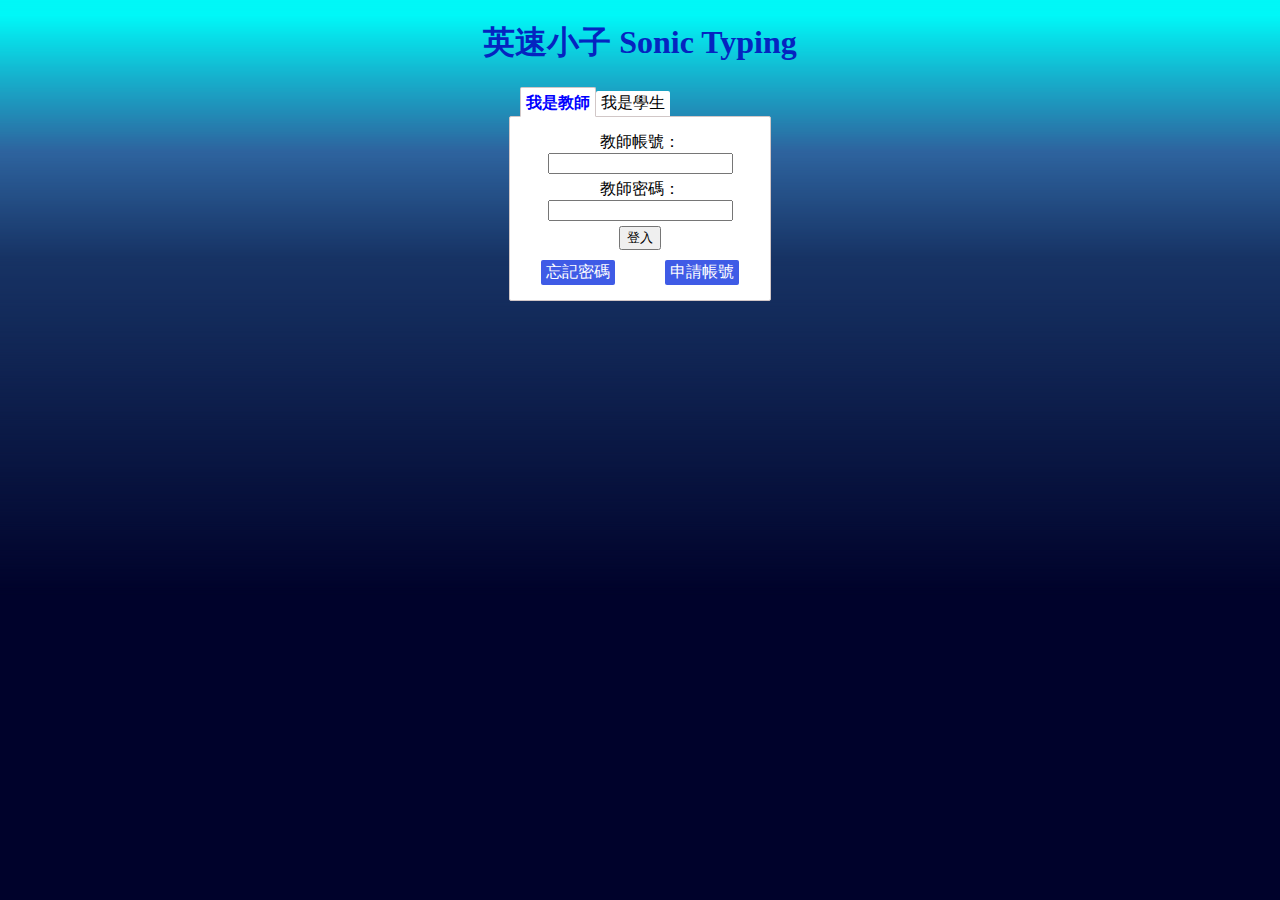
<file: index.html>
<!DOCTYPE html>
<head>
	<title>英速小子</title>
	<meta charset="utf-8">
	<link rel="stylesheet" href="css/index.css" type="text/css">
	<script type="text/javascript" src="./js/jquery-latest.min.js"></script>
	<script type='text/javascript' src='js/index.js'></script>
	<script type="text/javascript" src="js/jQuery.md5.js"></script>
</head>
<body>
    <header>
        <h1>英速小子 Sonic Typing</h1>
    </header>
	<div class="login_page">
		<div class="tab_name" id="teacher_login_tab_name">我是教師</div><div class="tab_name" id="student_login_tab_name">我是學生</div>
		<div class="tab_content" id="teacher_login_tab_content">
			<form method="post" action="" id="teacher_form">
				<div>教師帳號：<input type="text" name="username"/></div>
				<div>教師密碼：<input type="password" name="password"/></div>
				<div class="submit"><input type="submit" value="登入"></div>
			</form>
			<div class="button" id="forget_password">忘記密碼</div><div class="button" id="register"><a href="register.html">申請帳號</a></div>
		</div>
		<div class="tab_content" id="student_login_tab_content">
			<form method="post" action="" id="student_form">
				<div>教師帳號：<input type="text" name="teacher_reference"/></div>
				<div>學生帳號：<input type="text" name="student_username"/></div>
				<div>學生密碼：<input type="password" name="password"/></div>
				<div class="submit"><input type="submit" value="登入"></div>
			</form>
		</div>
		<div class="msg" id="login_msg"></div>
	</div>
</body>
</file>
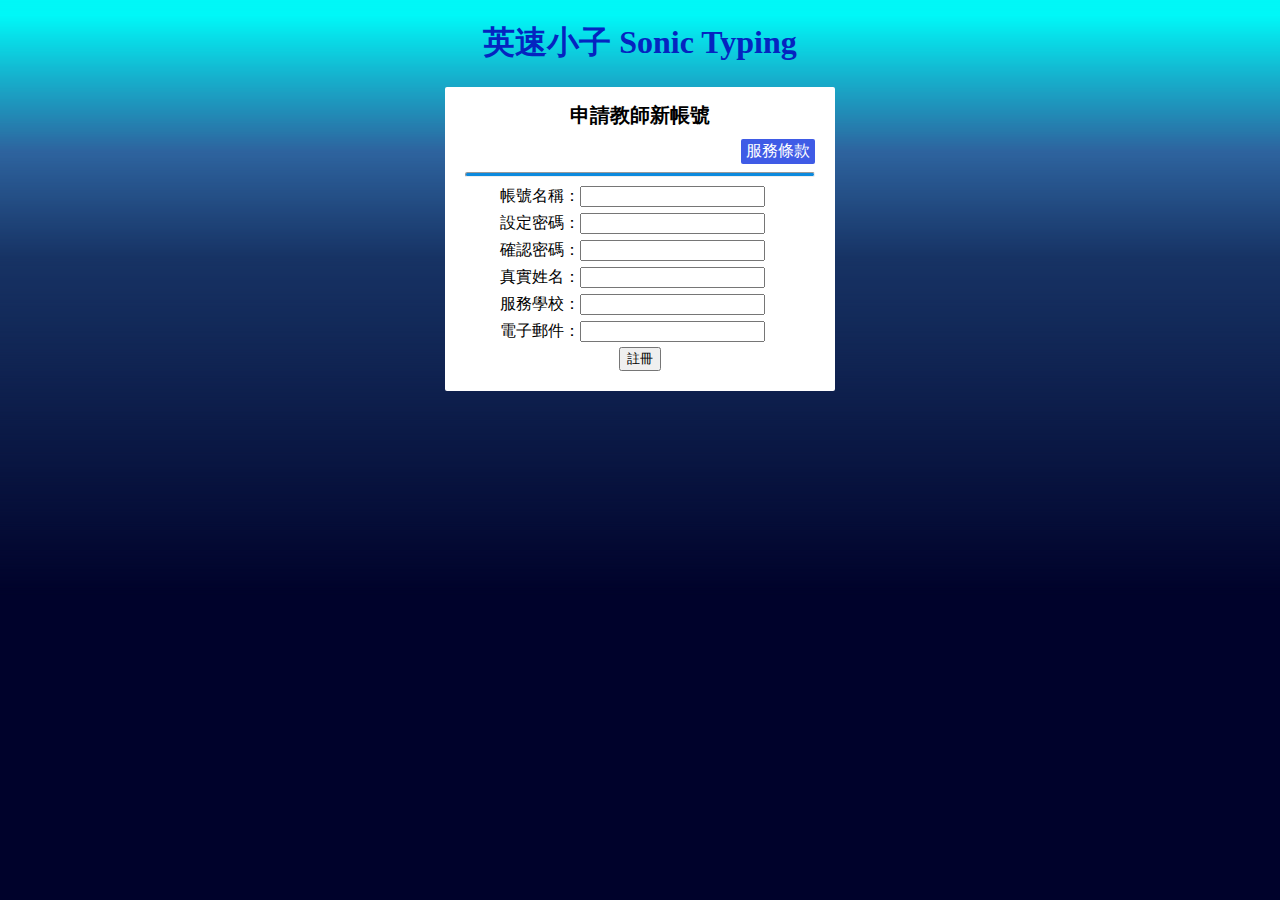
<file: register.html>
<!DOCTYPE html>
<head>
	<title>英速小子</title>
	<meta charset="utf-8">
	<link rel="stylesheet" href="css/jquery-ui-1.10.3.custom.css" type="text/css">
	<link rel="stylesheet" href="css/index.css" type="text/css">
	<script type="text/javascript" src="./js/jquery-latest.min.js"></script>
	<script type="text/javascript" src="./js/jquery-ui.js"></script>
	<script type="text/javascript" src="js/register.js"></script>
	<script type="text/javascript" src="js/jQuery.md5.js"></script>
</head>
<body>
    <header>
        <h1>英速小子 Sonic Typing</h1>
    </header>
	<div class="register_page">
		<div style="text-align: center; font-size: 20px; font-weight:bold;">申請教師新帳號</div>
		<div id="readme_button"><div class="button">服務條款</div></div>
		<hr>
		<form method="post" action="" id="register_form">
			<div>帳號名稱：<input type="text" name="username"/><div class="status" id="check_username_status"></div></div>
			<div>設定密碼：<input type="password" name="password1"/><div class="status"></div></div>
			<div>確認密碼：<input type="password" name="password2"/><div class="status" id="check_pw_status"></div></div>
			<div>真實姓名：<input type="text" name="realname"/><div class="status"></div></div>
			<div>服務學校：<input type="text" name="school"/><div class="status"></div></div>
			<div>電子郵件：<input type="text" name="email"/><div class="status" id="check_email_status"></div></div>
			<div class="submit"><input type="submit" value="註冊"></div>
		</form>
	</div>
	<div class="msg" id="register_msg"></div>
	<div id="register_success_page" title="註冊成功">
		<p>註冊成功，請等待管理員審核</p>
	</div>
	<div id="readme_page" title="服務條款">
		<pre>
關於本站
系統規劃:南港高中　高慧君老師
系統開發:黃佑仁(Rokya)、曹又霖(灆洢)
研發單位:臺北市自由軟體桌面應用推動及發展小組
		</pre>
	</div>
</body>
</file>
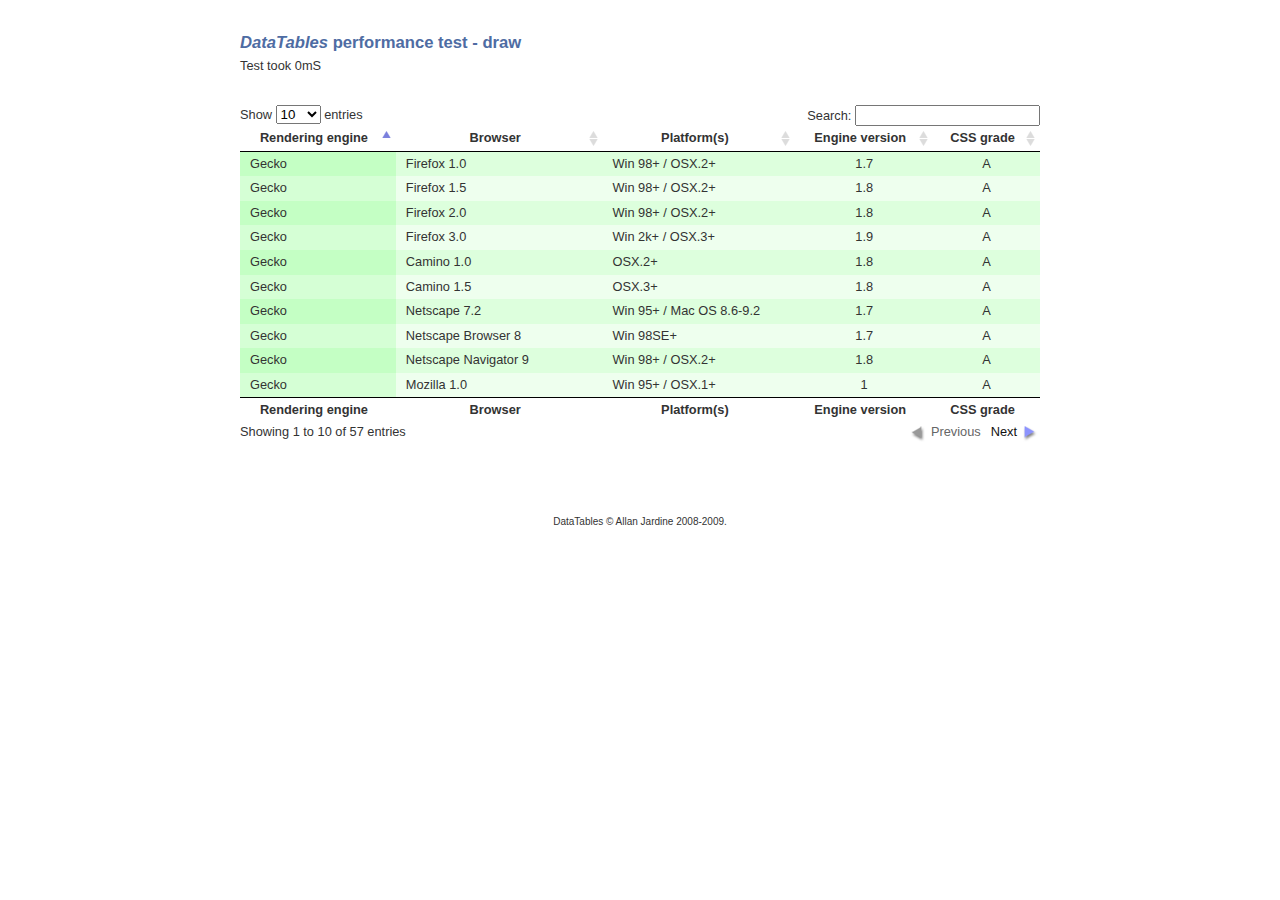
<file: DataTables-1.9.4/media/unit_testing/performance/draw.html>
<!DOCTYPE HTML PUBLIC "-//W3C//DTD HTML 4.01//EN" "http://www.w3.org/TR/html4/strict.dtd">
<html>
	<head>
		<meta http-equiv="content-type" content="text/html; charset=utf-8" />
		<link rel="shortcut icon" type="image/ico" href="http://www.datatables.net/favicon.ico" />
		
		<title>DataTables example</title>
		<style type="text/css" title="currentStyle">
			@import "../../css/demo_page.css";
			@import "../../css/demo_table.css";
		</style>
		<script type="text/javascript" language="javascript" src="../../js/jquery.js"></script>
		<script type="text/javascript" language="javascript" src="../../js/jquery.dataTables.js"></script>
		<script type="text/javascript" charset="utf-8">
			$(document).ready(function() {
				var oTable = $('#example').dataTable();
				var oSettings = oTable.fnSettings();
				var iStart = new Date().getTime();
				
				//console.profile();
				//for ( var i=0, iLen=1000 ; i<iLen ; i++ )
				//{
				//	oSettings._iDisplayLength = 100;
				//	oTable.oApi._fnCalculateEnd( oSettings );
				//	oTable.oApi._fnDraw( oSettings );
				//	
				//	oSettings._iDisplayLength = 10;
				//	oTable.oApi._fnCalculateEnd( oSettings );
				//	oTable.oApi._fnDraw( oSettings );
				//}
				//console.profileEnd();
				
				var iEnd = new Date().getTime();
				document.getElementById('output').innerHTML = "Test took "+(iEnd-iStart)+"mS";
			} );
		</script>
	</head>
	<body id="dt_example">
		<div id="container">
			<div class="full_width big">
				<i>DataTables</i> performance test - draw
			</div>
			<div id="output"></div>
			
			<div id="demo">
<table cellpadding="0" cellspacing="0" border="0" class="display" id="example">
	<thead>
		<tr>
			<th>Rendering engine</th>
			<th>Browser</th>
			<th>Platform(s)</th>
			<th>Engine version</th>
			<th>CSS grade</th>
		</tr>
	</thead>
	<tbody>
		<tr class="gradeX">
			<td>Trident</td>
			<td>Internet
				 Explorer 4.0</td>
			<td>Win 95+</td>
			<td class="center">4</td>
			<td class="center">X</td>
		</tr>
		<tr class="gradeC">
			<td>Trident</td>
			<td>Internet
				 Explorer 5.0</td>
			<td>Win 95+</td>
			<td class="center">5</td>
			<td class="center">C</td>
		</tr>
		<tr class="gradeA">
			<td>Trident</td>
			<td>Internet
				 Explorer 5.5</td>
			<td>Win 95+</td>
			<td class="center">5.5</td>
			<td class="center">A</td>
		</tr>
		<tr class="gradeA">
			<td>Trident</td>
			<td>Internet
				 Explorer 6</td>
			<td>Win 98+</td>
			<td class="center">6</td>
			<td class="center">A</td>
		</tr>
		<tr class="gradeA">
			<td>Trident</td>
			<td>Internet Explorer 7</td>
			<td>Win XP SP2+</td>
			<td class="center">7</td>
			<td class="center">A</td>
		</tr>
		<tr class="gradeA">
			<td>Trident</td>
			<td>AOL browser (AOL desktop)</td>
			<td>Win XP</td>
			<td class="center">6</td>
			<td class="center">A</td>
		</tr>
		<tr class="gradeA">
			<td>Gecko</td>
			<td>Firefox 1.0</td>
			<td>Win 98+ / OSX.2+</td>
			<td class="center">1.7</td>
			<td class="center">A</td>
		</tr>
		<tr class="gradeA">
			<td>Gecko</td>
			<td>Firefox 1.5</td>
			<td>Win 98+ / OSX.2+</td>
			<td class="center">1.8</td>
			<td class="center">A</td>
		</tr>
		<tr class="gradeA">
			<td>Gecko</td>
			<td>Firefox 2.0</td>
			<td>Win 98+ / OSX.2+</td>
			<td class="center">1.8</td>
			<td class="center">A</td>
		</tr>
		<tr class="gradeA">
			<td>Gecko</td>
			<td>Firefox 3.0</td>
			<td>Win 2k+ / OSX.3+</td>
			<td class="center">1.9</td>
			<td class="center">A</td>
		</tr>
		<tr class="gradeA">
			<td>Gecko</td>
			<td>Camino 1.0</td>
			<td>OSX.2+</td>
			<td class="center">1.8</td>
			<td class="center">A</td>
		</tr>
		<tr class="gradeA">
			<td>Gecko</td>
			<td>Camino 1.5</td>
			<td>OSX.3+</td>
			<td class="center">1.8</td>
			<td class="center">A</td>
		</tr>
		<tr class="gradeA">
			<td>Gecko</td>
			<td>Netscape 7.2</td>
			<td>Win 95+ / Mac OS 8.6-9.2</td>
			<td class="center">1.7</td>
			<td class="center">A</td>
		</tr>
		<tr class="gradeA">
			<td>Gecko</td>
			<td>Netscape Browser 8</td>
			<td>Win 98SE+</td>
			<td class="center">1.7</td>
			<td class="center">A</td>
		</tr>
		<tr class="gradeA">
			<td>Gecko</td>
			<td>Netscape Navigator 9</td>
			<td>Win 98+ / OSX.2+</td>
			<td class="center">1.8</td>
			<td class="center">A</td>
		</tr>
		<tr class="gradeA">
			<td>Gecko</td>
			<td>Mozilla 1.0</td>
			<td>Win 95+ / OSX.1+</td>
			<td class="center">1</td>
			<td class="center">A</td>
		</tr>
		<tr class="gradeA">
			<td>Gecko</td>
			<td>Mozilla 1.1</td>
			<td>Win 95+ / OSX.1+</td>
			<td class="center">1.1</td>
			<td class="center">A</td>
		</tr>
		<tr class="gradeA">
			<td>Gecko</td>
			<td>Mozilla 1.2</td>
			<td>Win 95+ / OSX.1+</td>
			<td class="center">1.2</td>
			<td class="center">A</td>
		</tr>
		<tr class="gradeA">
			<td>Gecko</td>
			<td>Mozilla 1.3</td>
			<td>Win 95+ / OSX.1+</td>
			<td class="center">1.3</td>
			<td class="center">A</td>
		</tr>
		<tr class="gradeA">
			<td>Gecko</td>
			<td>Mozilla 1.4</td>
			<td>Win 95+ / OSX.1+</td>
			<td class="center">1.4</td>
			<td class="center">A</td>
		</tr>
		<tr class="gradeA">
			<td>Gecko</td>
			<td>Mozilla 1.5</td>
			<td>Win 95+ / OSX.1+</td>
			<td class="center">1.5</td>
			<td class="center">A</td>
		</tr>
		<tr class="gradeA">
			<td>Gecko</td>
			<td>Mozilla 1.6</td>
			<td>Win 95+ / OSX.1+</td>
			<td class="center">1.6</td>
			<td class="center">A</td>
		</tr>
		<tr class="gradeA">
			<td>Gecko</td>
			<td>Mozilla 1.7</td>
			<td>Win 98+ / OSX.1+</td>
			<td class="center">1.7</td>
			<td class="center">A</td>
		</tr>
		<tr class="gradeA">
			<td>Gecko</td>
			<td>Mozilla 1.8</td>
			<td>Win 98+ / OSX.1+</td>
			<td class="center">1.8</td>
			<td class="center">A</td>
		</tr>
		<tr class="gradeA">
			<td>Gecko</td>
			<td>Seamonkey 1.1</td>
			<td>Win 98+ / OSX.2+</td>
			<td class="center">1.8</td>
			<td class="center">A</td>
		</tr>
		<tr class="gradeA">
			<td>Gecko</td>
			<td>Epiphany 2.20</td>
			<td>Gnome</td>
			<td class="center">1.8</td>
			<td class="center">A</td>
		</tr>
		<tr class="gradeA">
			<td>Webkit</td>
			<td>Safari 1.2</td>
			<td>OSX.3</td>
			<td class="center">125.5</td>
			<td class="center">A</td>
		</tr>
		<tr class="gradeA">
			<td>Webkit</td>
			<td>Safari 1.3</td>
			<td>OSX.3</td>
			<td class="center">312.8</td>
			<td class="center">A</td>
		</tr>
		<tr class="gradeA">
			<td>Webkit</td>
			<td>Safari 2.0</td>
			<td>OSX.4+</td>
			<td class="center">419.3</td>
			<td class="center">A</td>
		</tr>
		<tr class="gradeA">
			<td>Webkit</td>
			<td>Safari 3.0</td>
			<td>OSX.4+</td>
			<td class="center">522.1</td>
			<td class="center">A</td>
		</tr>
		<tr class="gradeA">
			<td>Webkit</td>
			<td>OmniWeb 5.5</td>
			<td>OSX.4+</td>
			<td class="center">420</td>
			<td class="center">A</td>
		</tr>
		<tr class="gradeA">
			<td>Webkit</td>
			<td>iPod Touch / iPhone</td>
			<td>iPod</td>
			<td class="center">420.1</td>
			<td class="center">A</td>
		</tr>
		<tr class="gradeA">
			<td>Webkit</td>
			<td>S60</td>
			<td>S60</td>
			<td class="center">413</td>
			<td class="center">A</td>
		</tr>
		<tr class="gradeA">
			<td>Presto</td>
			<td>Opera 7.0</td>
			<td>Win 95+ / OSX.1+</td>
			<td class="center">-</td>
			<td class="center">A</td>
		</tr>
		<tr class="gradeA">
			<td>Presto</td>
			<td>Opera 7.5</td>
			<td>Win 95+ / OSX.2+</td>
			<td class="center">-</td>
			<td class="center">A</td>
		</tr>
		<tr class="gradeA">
			<td>Presto</td>
			<td>Opera 8.0</td>
			<td>Win 95+ / OSX.2+</td>
			<td class="center">-</td>
			<td class="center">A</td>
		</tr>
		<tr class="gradeA">
			<td>Presto</td>
			<td>Opera 8.5</td>
			<td>Win 95+ / OSX.2+</td>
			<td class="center">-</td>
			<td class="center">A</td>
		</tr>
		<tr class="gradeA">
			<td>Presto</td>
			<td>Opera 9.0</td>
			<td>Win 95+ / OSX.3+</td>
			<td class="center">-</td>
			<td class="center">A</td>
		</tr>
		<tr class="gradeA">
			<td>Presto</td>
			<td>Opera 9.2</td>
			<td>Win 88+ / OSX.3+</td>
			<td class="center">-</td>
			<td class="center">A</td>
		</tr>
		<tr class="gradeA">
			<td>Presto</td>
			<td>Opera 9.5</td>
			<td>Win 88+ / OSX.3+</td>
			<td class="center">-</td>
			<td class="center">A</td>
		</tr>
		<tr class="gradeA">
			<td>Presto</td>
			<td>Opera for Wii</td>
			<td>Wii</td>
			<td class="center">-</td>
			<td class="center">A</td>
		</tr>
		<tr class="gradeA">
			<td>Presto</td>
			<td>Nokia N800</td>
			<td>N800</td>
			<td class="center">-</td>
			<td class="center">A</td>
		</tr>
		<tr class="gradeA">
			<td>Presto</td>
			<td>Nintendo DS browser</td>
			<td>Nintendo DS</td>
			<td class="center">8.5</td>
			<td class="center">C/A<sup>1</sup></td>
		</tr>
		<tr class="gradeC">
			<td>KHTML</td>
			<td>Konqureror 3.1</td>
			<td>KDE 3.1</td>
			<td class="center">3.1</td>
			<td class="center">C</td>
		</tr>
		<tr class="gradeA">
			<td>KHTML</td>
			<td>Konqureror 3.3</td>
			<td>KDE 3.3</td>
			<td class="center">3.3</td>
			<td class="center">A</td>
		</tr>
		<tr class="gradeA">
			<td>KHTML</td>
			<td>Konqureror 3.5</td>
			<td>KDE 3.5</td>
			<td class="center">3.5</td>
			<td class="center">A</td>
		</tr>
		<tr class="gradeX">
			<td>Tasman</td>
			<td>Internet Explorer 4.5</td>
			<td>Mac OS 8-9</td>
			<td class="center">-</td>
			<td class="center">X</td>
		</tr>
		<tr class="gradeC">
			<td>Tasman</td>
			<td>Internet Explorer 5.1</td>
			<td>Mac OS 7.6-9</td>
			<td class="center">1</td>
			<td class="center">C</td>
		</tr>
		<tr class="gradeC">
			<td>Tasman</td>
			<td>Internet Explorer 5.2</td>
			<td>Mac OS 8-X</td>
			<td class="center">1</td>
			<td class="center">C</td>
		</tr>
		<tr class="gradeA">
			<td>Misc</td>
			<td>NetFront 3.1</td>
			<td>Embedded devices</td>
			<td class="center">-</td>
			<td class="center">C</td>
		</tr>
		<tr class="gradeA">
			<td>Misc</td>
			<td>NetFront 3.4</td>
			<td>Embedded devices</td>
			<td class="center">-</td>
			<td class="center">A</td>
		</tr>
		<tr class="gradeX">
			<td>Misc</td>
			<td>Dillo 0.8</td>
			<td>Embedded devices</td>
			<td class="center">-</td>
			<td class="center">X</td>
		</tr>
		<tr class="gradeX">
			<td>Misc</td>
			<td>Links</td>
			<td>Text only</td>
			<td class="center">-</td>
			<td class="center">X</td>
		</tr>
		<tr class="gradeX">
			<td>Misc</td>
			<td>Lynx</td>
			<td>Text only</td>
			<td class="center">-</td>
			<td class="center">X</td>
		</tr>
		<tr class="gradeC">
			<td>Misc</td>
			<td>IE Mobile</td>
			<td>Windows Mobile 6</td>
			<td class="center">-</td>
			<td class="center">C</td>
		</tr>
		<tr class="gradeC">
			<td>Misc</td>
			<td>PSP browser</td>
			<td>PSP</td>
			<td class="center">-</td>
			<td class="center">C</td>
		</tr>
		<tr class="gradeU">
			<td>Other browsers</td>
			<td>All others</td>
			<td>-</td>
			<td class="center">-</td>
			<td class="center">U</td>
		</tr>
	</tbody>
	<tfoot>
		<tr>
			<th>Rendering engine</th>
			<th>Browser</th>
			<th>Platform(s)</th>
			<th>Engine version</th>
			<th>CSS grade</th>
		</tr>
	</tfoot>
</table>
			</div>
			<div class="spacer"></div>
			
			
			<div id="footer" style="text-align:center;">
				<span style="font-size:10px;">
					DataTables &copy; Allan Jardine 2008-2009.
				</span>
			</div>
		</div>
	</body>
</html>
</file>
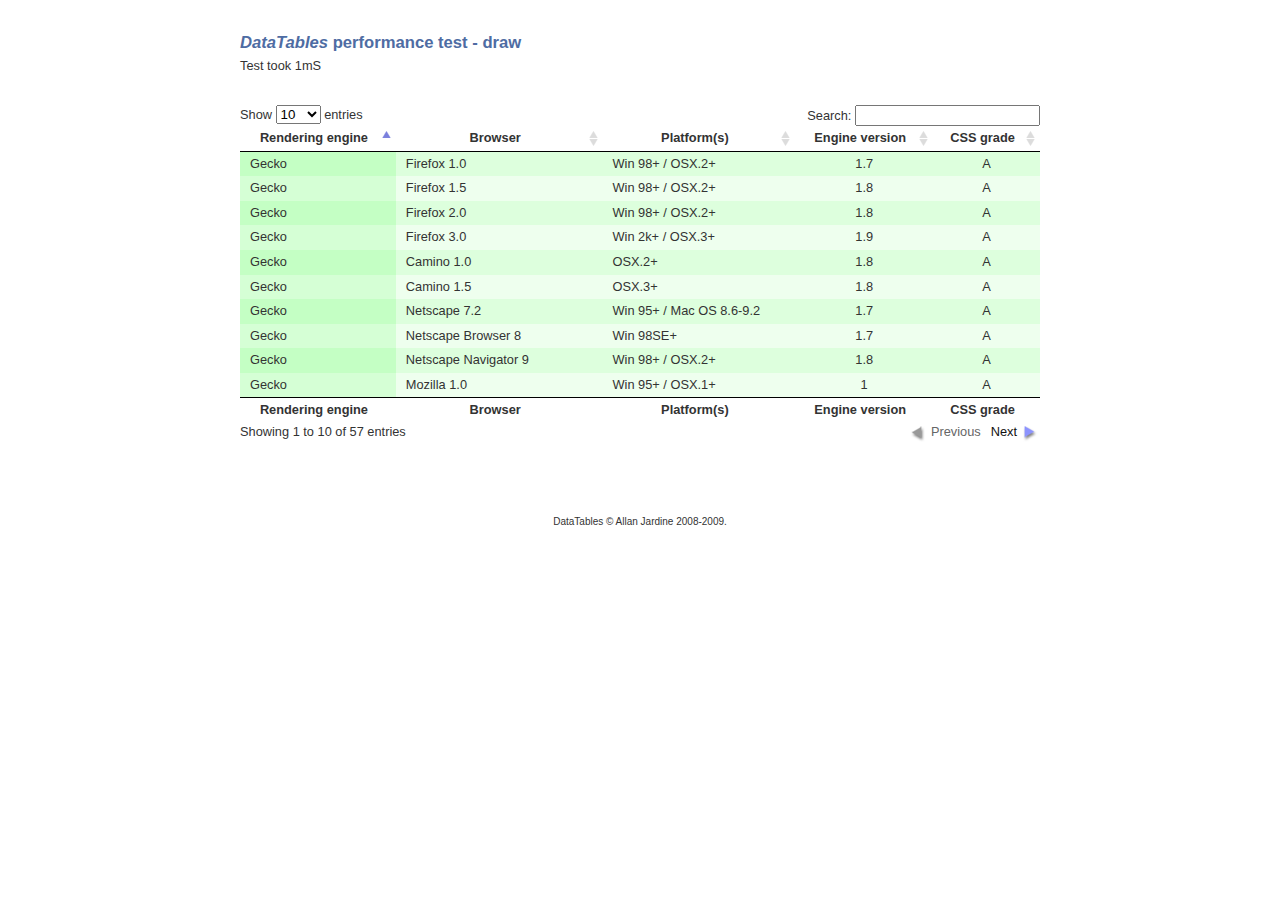
<file: DataTables-1.9.4/media/unit_testing/performance/page.html>
<!DOCTYPE HTML PUBLIC "-//W3C//DTD HTML 4.01//EN" "http://www.w3.org/TR/html4/strict.dtd">
<html>
	<head>
		<meta http-equiv="content-type" content="text/html; charset=utf-8" />
		<link rel="shortcut icon" type="image/ico" href="http://www.datatables.net/favicon.ico" />
		
		<title>DataTables example</title>
		<style type="text/css" title="currentStyle">
			@import "../../css/demo_page.css";
			@import "../../css/demo_table.css";
		</style>
		<script type="text/javascript" language="javascript" src="../../js/jquery.js"></script>
		<script type="text/javascript" language="javascript" src="../../js/jquery.dataTables.js"></script>
		<script type="text/javascript" charset="utf-8">
			$(document).ready(function() {
				var oTable = $('#example').dataTable();
				var oSettings = oTable.fnSettings();
				var iStart = new Date().getTime();
				
				//for ( var i=0, iLen=100 ; i<iLen ; i++ )
				//{
				console.profile( );
					oTable.fnPageChange( "next" );
					oTable.fnPageChange( "previous" );
				console.profileEnd( );
				//}
				
				var iEnd = new Date().getTime();
				document.getElementById('output').innerHTML = "Test took "+(iEnd-iStart)+"mS";
			} );
		</script>
	</head>
	<body id="dt_example">
		<div id="container">
			<div class="full_width big">
				<i>DataTables</i> performance test - draw
			</div>
			<div id="output"></div>
			
			<div id="demo">
<table cellpadding="0" cellspacing="0" border="0" class="display" id="example">
	<thead>
		<tr>
			<th>Rendering engine</th>
			<th>Browser</th>
			<th>Platform(s)</th>
			<th>Engine version</th>
			<th>CSS grade</th>
		</tr>
	</thead>
	<tbody>
		<tr class="gradeX">
			<td>Trident</td>
			<td>Internet
				 Explorer 4.0</td>
			<td>Win 95+</td>
			<td class="center">4</td>
			<td class="center">X</td>
		</tr>
		<tr class="gradeC">
			<td>Trident</td>
			<td>Internet
				 Explorer 5.0</td>
			<td>Win 95+</td>
			<td class="center">5</td>
			<td class="center">C</td>
		</tr>
		<tr class="gradeA">
			<td>Trident</td>
			<td>Internet
				 Explorer 5.5</td>
			<td>Win 95+</td>
			<td class="center">5.5</td>
			<td class="center">A</td>
		</tr>
		<tr class="gradeA">
			<td>Trident</td>
			<td>Internet
				 Explorer 6</td>
			<td>Win 98+</td>
			<td class="center">6</td>
			<td class="center">A</td>
		</tr>
		<tr class="gradeA">
			<td>Trident</td>
			<td>Internet Explorer 7</td>
			<td>Win XP SP2+</td>
			<td class="center">7</td>
			<td class="center">A</td>
		</tr>
		<tr class="gradeA">
			<td>Trident</td>
			<td>AOL browser (AOL desktop)</td>
			<td>Win XP</td>
			<td class="center">6</td>
			<td class="center">A</td>
		</tr>
		<tr class="gradeA">
			<td>Gecko</td>
			<td>Firefox 1.0</td>
			<td>Win 98+ / OSX.2+</td>
			<td class="center">1.7</td>
			<td class="center">A</td>
		</tr>
		<tr class="gradeA">
			<td>Gecko</td>
			<td>Firefox 1.5</td>
			<td>Win 98+ / OSX.2+</td>
			<td class="center">1.8</td>
			<td class="center">A</td>
		</tr>
		<tr class="gradeA">
			<td>Gecko</td>
			<td>Firefox 2.0</td>
			<td>Win 98+ / OSX.2+</td>
			<td class="center">1.8</td>
			<td class="center">A</td>
		</tr>
		<tr class="gradeA">
			<td>Gecko</td>
			<td>Firefox 3.0</td>
			<td>Win 2k+ / OSX.3+</td>
			<td class="center">1.9</td>
			<td class="center">A</td>
		</tr>
		<tr class="gradeA">
			<td>Gecko</td>
			<td>Camino 1.0</td>
			<td>OSX.2+</td>
			<td class="center">1.8</td>
			<td class="center">A</td>
		</tr>
		<tr class="gradeA">
			<td>Gecko</td>
			<td>Camino 1.5</td>
			<td>OSX.3+</td>
			<td class="center">1.8</td>
			<td class="center">A</td>
		</tr>
		<tr class="gradeA">
			<td>Gecko</td>
			<td>Netscape 7.2</td>
			<td>Win 95+ / Mac OS 8.6-9.2</td>
			<td class="center">1.7</td>
			<td class="center">A</td>
		</tr>
		<tr class="gradeA">
			<td>Gecko</td>
			<td>Netscape Browser 8</td>
			<td>Win 98SE+</td>
			<td class="center">1.7</td>
			<td class="center">A</td>
		</tr>
		<tr class="gradeA">
			<td>Gecko</td>
			<td>Netscape Navigator 9</td>
			<td>Win 98+ / OSX.2+</td>
			<td class="center">1.8</td>
			<td class="center">A</td>
		</tr>
		<tr class="gradeA">
			<td>Gecko</td>
			<td>Mozilla 1.0</td>
			<td>Win 95+ / OSX.1+</td>
			<td class="center">1</td>
			<td class="center">A</td>
		</tr>
		<tr class="gradeA">
			<td>Gecko</td>
			<td>Mozilla 1.1</td>
			<td>Win 95+ / OSX.1+</td>
			<td class="center">1.1</td>
			<td class="center">A</td>
		</tr>
		<tr class="gradeA">
			<td>Gecko</td>
			<td>Mozilla 1.2</td>
			<td>Win 95+ / OSX.1+</td>
			<td class="center">1.2</td>
			<td class="center">A</td>
		</tr>
		<tr class="gradeA">
			<td>Gecko</td>
			<td>Mozilla 1.3</td>
			<td>Win 95+ / OSX.1+</td>
			<td class="center">1.3</td>
			<td class="center">A</td>
		</tr>
		<tr class="gradeA">
			<td>Gecko</td>
			<td>Mozilla 1.4</td>
			<td>Win 95+ / OSX.1+</td>
			<td class="center">1.4</td>
			<td class="center">A</td>
		</tr>
		<tr class="gradeA">
			<td>Gecko</td>
			<td>Mozilla 1.5</td>
			<td>Win 95+ / OSX.1+</td>
			<td class="center">1.5</td>
			<td class="center">A</td>
		</tr>
		<tr class="gradeA">
			<td>Gecko</td>
			<td>Mozilla 1.6</td>
			<td>Win 95+ / OSX.1+</td>
			<td class="center">1.6</td>
			<td class="center">A</td>
		</tr>
		<tr class="gradeA">
			<td>Gecko</td>
			<td>Mozilla 1.7</td>
			<td>Win 98+ / OSX.1+</td>
			<td class="center">1.7</td>
			<td class="center">A</td>
		</tr>
		<tr class="gradeA">
			<td>Gecko</td>
			<td>Mozilla 1.8</td>
			<td>Win 98+ / OSX.1+</td>
			<td class="center">1.8</td>
			<td class="center">A</td>
		</tr>
		<tr class="gradeA">
			<td>Gecko</td>
			<td>Seamonkey 1.1</td>
			<td>Win 98+ / OSX.2+</td>
			<td class="center">1.8</td>
			<td class="center">A</td>
		</tr>
		<tr class="gradeA">
			<td>Gecko</td>
			<td>Epiphany 2.20</td>
			<td>Gnome</td>
			<td class="center">1.8</td>
			<td class="center">A</td>
		</tr>
		<tr class="gradeA">
			<td>Webkit</td>
			<td>Safari 1.2</td>
			<td>OSX.3</td>
			<td class="center">125.5</td>
			<td class="center">A</td>
		</tr>
		<tr class="gradeA">
			<td>Webkit</td>
			<td>Safari 1.3</td>
			<td>OSX.3</td>
			<td class="center">312.8</td>
			<td class="center">A</td>
		</tr>
		<tr class="gradeA">
			<td>Webkit</td>
			<td>Safari 2.0</td>
			<td>OSX.4+</td>
			<td class="center">419.3</td>
			<td class="center">A</td>
		</tr>
		<tr class="gradeA">
			<td>Webkit</td>
			<td>Safari 3.0</td>
			<td>OSX.4+</td>
			<td class="center">522.1</td>
			<td class="center">A</td>
		</tr>
		<tr class="gradeA">
			<td>Webkit</td>
			<td>OmniWeb 5.5</td>
			<td>OSX.4+</td>
			<td class="center">420</td>
			<td class="center">A</td>
		</tr>
		<tr class="gradeA">
			<td>Webkit</td>
			<td>iPod Touch / iPhone</td>
			<td>iPod</td>
			<td class="center">420.1</td>
			<td class="center">A</td>
		</tr>
		<tr class="gradeA">
			<td>Webkit</td>
			<td>S60</td>
			<td>S60</td>
			<td class="center">413</td>
			<td class="center">A</td>
		</tr>
		<tr class="gradeA">
			<td>Presto</td>
			<td>Opera 7.0</td>
			<td>Win 95+ / OSX.1+</td>
			<td class="center">-</td>
			<td class="center">A</td>
		</tr>
		<tr class="gradeA">
			<td>Presto</td>
			<td>Opera 7.5</td>
			<td>Win 95+ / OSX.2+</td>
			<td class="center">-</td>
			<td class="center">A</td>
		</tr>
		<tr class="gradeA">
			<td>Presto</td>
			<td>Opera 8.0</td>
			<td>Win 95+ / OSX.2+</td>
			<td class="center">-</td>
			<td class="center">A</td>
		</tr>
		<tr class="gradeA">
			<td>Presto</td>
			<td>Opera 8.5</td>
			<td>Win 95+ / OSX.2+</td>
			<td class="center">-</td>
			<td class="center">A</td>
		</tr>
		<tr class="gradeA">
			<td>Presto</td>
			<td>Opera 9.0</td>
			<td>Win 95+ / OSX.3+</td>
			<td class="center">-</td>
			<td class="center">A</td>
		</tr>
		<tr class="gradeA">
			<td>Presto</td>
			<td>Opera 9.2</td>
			<td>Win 88+ / OSX.3+</td>
			<td class="center">-</td>
			<td class="center">A</td>
		</tr>
		<tr class="gradeA">
			<td>Presto</td>
			<td>Opera 9.5</td>
			<td>Win 88+ / OSX.3+</td>
			<td class="center">-</td>
			<td class="center">A</td>
		</tr>
		<tr class="gradeA">
			<td>Presto</td>
			<td>Opera for Wii</td>
			<td>Wii</td>
			<td class="center">-</td>
			<td class="center">A</td>
		</tr>
		<tr class="gradeA">
			<td>Presto</td>
			<td>Nokia N800</td>
			<td>N800</td>
			<td class="center">-</td>
			<td class="center">A</td>
		</tr>
		<tr class="gradeA">
			<td>Presto</td>
			<td>Nintendo DS browser</td>
			<td>Nintendo DS</td>
			<td class="center">8.5</td>
			<td class="center">C/A<sup>1</sup></td>
		</tr>
		<tr class="gradeC">
			<td>KHTML</td>
			<td>Konqureror 3.1</td>
			<td>KDE 3.1</td>
			<td class="center">3.1</td>
			<td class="center">C</td>
		</tr>
		<tr class="gradeA">
			<td>KHTML</td>
			<td>Konqureror 3.3</td>
			<td>KDE 3.3</td>
			<td class="center">3.3</td>
			<td class="center">A</td>
		</tr>
		<tr class="gradeA">
			<td>KHTML</td>
			<td>Konqureror 3.5</td>
			<td>KDE 3.5</td>
			<td class="center">3.5</td>
			<td class="center">A</td>
		</tr>
		<tr class="gradeX">
			<td>Tasman</td>
			<td>Internet Explorer 4.5</td>
			<td>Mac OS 8-9</td>
			<td class="center">-</td>
			<td class="center">X</td>
		</tr>
		<tr class="gradeC">
			<td>Tasman</td>
			<td>Internet Explorer 5.1</td>
			<td>Mac OS 7.6-9</td>
			<td class="center">1</td>
			<td class="center">C</td>
		</tr>
		<tr class="gradeC">
			<td>Tasman</td>
			<td>Internet Explorer 5.2</td>
			<td>Mac OS 8-X</td>
			<td class="center">1</td>
			<td class="center">C</td>
		</tr>
		<tr class="gradeA">
			<td>Misc</td>
			<td>NetFront 3.1</td>
			<td>Embedded devices</td>
			<td class="center">-</td>
			<td class="center">C</td>
		</tr>
		<tr class="gradeA">
			<td>Misc</td>
			<td>NetFront 3.4</td>
			<td>Embedded devices</td>
			<td class="center">-</td>
			<td class="center">A</td>
		</tr>
		<tr class="gradeX">
			<td>Misc</td>
			<td>Dillo 0.8</td>
			<td>Embedded devices</td>
			<td class="center">-</td>
			<td class="center">X</td>
		</tr>
		<tr class="gradeX">
			<td>Misc</td>
			<td>Links</td>
			<td>Text only</td>
			<td class="center">-</td>
			<td class="center">X</td>
		</tr>
		<tr class="gradeX">
			<td>Misc</td>
			<td>Lynx</td>
			<td>Text only</td>
			<td class="center">-</td>
			<td class="center">X</td>
		</tr>
		<tr class="gradeC">
			<td>Misc</td>
			<td>IE Mobile</td>
			<td>Windows Mobile 6</td>
			<td class="center">-</td>
			<td class="center">C</td>
		</tr>
		<tr class="gradeC">
			<td>Misc</td>
			<td>PSP browser</td>
			<td>PSP</td>
			<td class="center">-</td>
			<td class="center">C</td>
		</tr>
		<tr class="gradeU">
			<td>Other browsers</td>
			<td>All others</td>
			<td>-</td>
			<td class="center">-</td>
			<td class="center">U</td>
		</tr>
	</tbody>
	<tfoot>
		<tr>
			<th>Rendering engine</th>
			<th>Browser</th>
			<th>Platform(s)</th>
			<th>Engine version</th>
			<th>CSS grade</th>
		</tr>
	</tfoot>
</table>
			</div>
			<div class="spacer"></div>
			
			
			<div id="footer" style="text-align:center;">
				<span style="font-size:10px;">
					DataTables &copy; Allan Jardine 2008-2009.
				</span>
			</div>
		</div>
	</body>
</html>
</file>
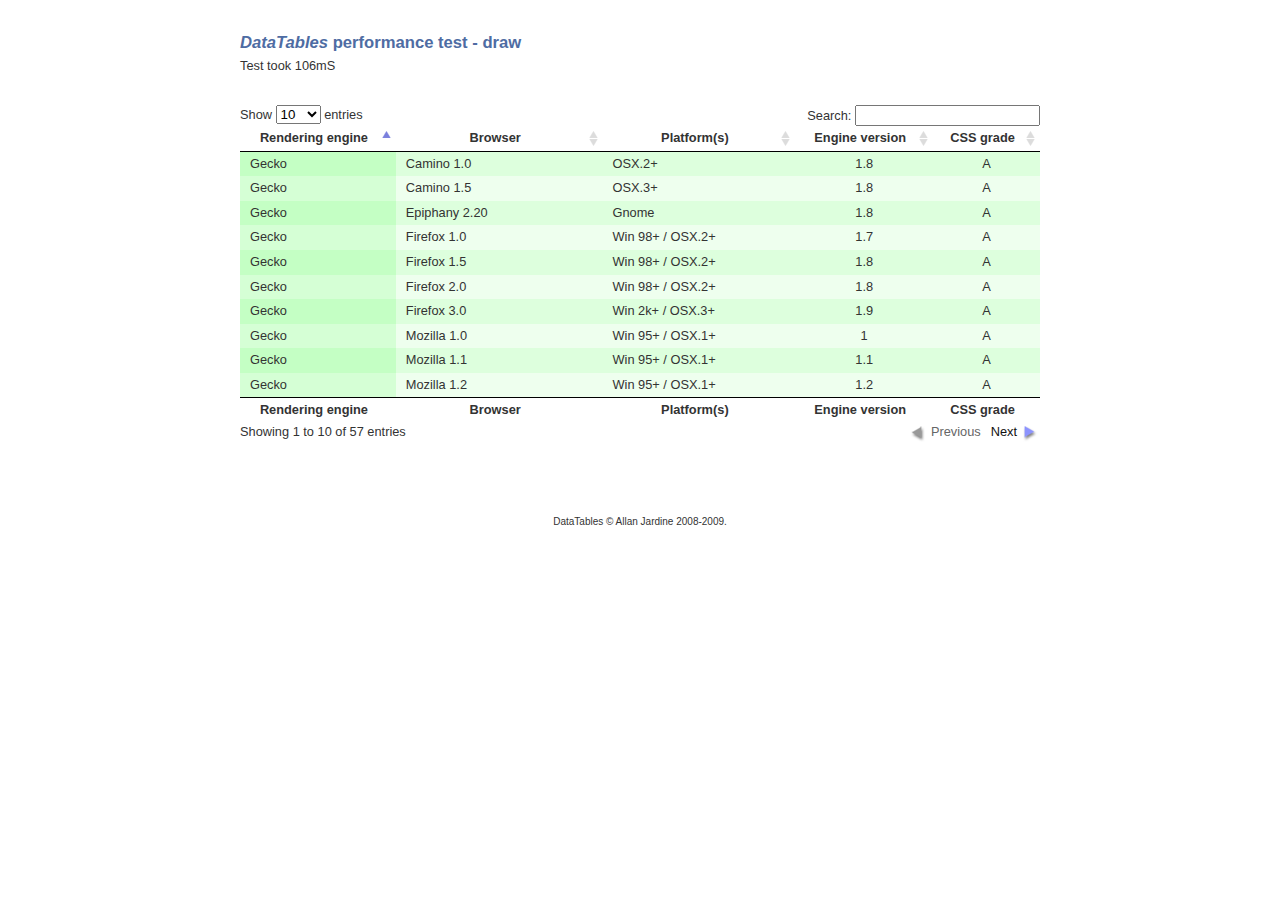
<file: DataTables-1.9.4/media/unit_testing/performance/sort.html>
<!DOCTYPE HTML PUBLIC "-//W3C//DTD HTML 4.01//EN" "http://www.w3.org/TR/html4/strict.dtd">
<html>
	<head>
		<meta http-equiv="content-type" content="text/html; charset=utf-8" />
		<link rel="shortcut icon" type="image/ico" href="http://www.datatables.net/favicon.ico" />
		
		<title>DataTables example</title>
		<style type="text/css" title="currentStyle">
			@import "../../css/demo_page.css";
			@import "../../css/demo_table.css";
		</style>
		<script type="text/javascript" language="javascript" src="../../js/jquery.js"></script>
		<script type="text/javascript" language="javascript" src="../../js/jquery.dataTables.js"></script>
		<script type="text/javascript" charset="utf-8">
			$(document).ready(function() {
				var oTable = $('#example').dataTable();
				var oSettings = oTable.fnSettings();
				var iStart = new Date().getTime();
				
				for ( var i=0, iLen=100 ; i<iLen ; i++ )
				{
				console.profile( );
					oTable.fnSort( [[1, 'asc']] );
					oTable.fnSort( [[0, 'asc']] );
				console.profileEnd( );
				}
				
				var iEnd = new Date().getTime();
				document.getElementById('output').innerHTML = "Test took "+(iEnd-iStart)+"mS";
			} );
		</script>
	</head>
	<body id="dt_example">
		<div id="container">
			<div class="full_width big">
				<i>DataTables</i> performance test - draw
			</div>
			<div id="output"></div>
			
			<div id="demo">
<table cellpadding="0" cellspacing="0" border="0" class="display" id="example">
	<thead>
		<tr>
			<th>Rendering engine</th>
			<th>Browser</th>
			<th>Platform(s)</th>
			<th>Engine version</th>
			<th>CSS grade</th>
		</tr>
	</thead>
	<tbody>
		<tr class="gradeX">
			<td>Trident</td>
			<td>Internet
				 Explorer 4.0</td>
			<td>Win 95+</td>
			<td class="center">4</td>
			<td class="center">X</td>
		</tr>
		<tr class="gradeC">
			<td>Trident</td>
			<td>Internet
				 Explorer 5.0</td>
			<td>Win 95+</td>
			<td class="center">5</td>
			<td class="center">C</td>
		</tr>
		<tr class="gradeA">
			<td>Trident</td>
			<td>Internet
				 Explorer 5.5</td>
			<td>Win 95+</td>
			<td class="center">5.5</td>
			<td class="center">A</td>
		</tr>
		<tr class="gradeA">
			<td>Trident</td>
			<td>Internet
				 Explorer 6</td>
			<td>Win 98+</td>
			<td class="center">6</td>
			<td class="center">A</td>
		</tr>
		<tr class="gradeA">
			<td>Trident</td>
			<td>Internet Explorer 7</td>
			<td>Win XP SP2+</td>
			<td class="center">7</td>
			<td class="center">A</td>
		</tr>
		<tr class="gradeA">
			<td>Trident</td>
			<td>AOL browser (AOL desktop)</td>
			<td>Win XP</td>
			<td class="center">6</td>
			<td class="center">A</td>
		</tr>
		<tr class="gradeA">
			<td>Gecko</td>
			<td>Firefox 1.0</td>
			<td>Win 98+ / OSX.2+</td>
			<td class="center">1.7</td>
			<td class="center">A</td>
		</tr>
		<tr class="gradeA">
			<td>Gecko</td>
			<td>Firefox 1.5</td>
			<td>Win 98+ / OSX.2+</td>
			<td class="center">1.8</td>
			<td class="center">A</td>
		</tr>
		<tr class="gradeA">
			<td>Gecko</td>
			<td>Firefox 2.0</td>
			<td>Win 98+ / OSX.2+</td>
			<td class="center">1.8</td>
			<td class="center">A</td>
		</tr>
		<tr class="gradeA">
			<td>Gecko</td>
			<td>Firefox 3.0</td>
			<td>Win 2k+ / OSX.3+</td>
			<td class="center">1.9</td>
			<td class="center">A</td>
		</tr>
		<tr class="gradeA">
			<td>Gecko</td>
			<td>Camino 1.0</td>
			<td>OSX.2+</td>
			<td class="center">1.8</td>
			<td class="center">A</td>
		</tr>
		<tr class="gradeA">
			<td>Gecko</td>
			<td>Camino 1.5</td>
			<td>OSX.3+</td>
			<td class="center">1.8</td>
			<td class="center">A</td>
		</tr>
		<tr class="gradeA">
			<td>Gecko</td>
			<td>Netscape 7.2</td>
			<td>Win 95+ / Mac OS 8.6-9.2</td>
			<td class="center">1.7</td>
			<td class="center">A</td>
		</tr>
		<tr class="gradeA">
			<td>Gecko</td>
			<td>Netscape Browser 8</td>
			<td>Win 98SE+</td>
			<td class="center">1.7</td>
			<td class="center">A</td>
		</tr>
		<tr class="gradeA">
			<td>Gecko</td>
			<td>Netscape Navigator 9</td>
			<td>Win 98+ / OSX.2+</td>
			<td class="center">1.8</td>
			<td class="center">A</td>
		</tr>
		<tr class="gradeA">
			<td>Gecko</td>
			<td>Mozilla 1.0</td>
			<td>Win 95+ / OSX.1+</td>
			<td class="center">1</td>
			<td class="center">A</td>
		</tr>
		<tr class="gradeA">
			<td>Gecko</td>
			<td>Mozilla 1.1</td>
			<td>Win 95+ / OSX.1+</td>
			<td class="center">1.1</td>
			<td class="center">A</td>
		</tr>
		<tr class="gradeA">
			<td>Gecko</td>
			<td>Mozilla 1.2</td>
			<td>Win 95+ / OSX.1+</td>
			<td class="center">1.2</td>
			<td class="center">A</td>
		</tr>
		<tr class="gradeA">
			<td>Gecko</td>
			<td>Mozilla 1.3</td>
			<td>Win 95+ / OSX.1+</td>
			<td class="center">1.3</td>
			<td class="center">A</td>
		</tr>
		<tr class="gradeA">
			<td>Gecko</td>
			<td>Mozilla 1.4</td>
			<td>Win 95+ / OSX.1+</td>
			<td class="center">1.4</td>
			<td class="center">A</td>
		</tr>
		<tr class="gradeA">
			<td>Gecko</td>
			<td>Mozilla 1.5</td>
			<td>Win 95+ / OSX.1+</td>
			<td class="center">1.5</td>
			<td class="center">A</td>
		</tr>
		<tr class="gradeA">
			<td>Gecko</td>
			<td>Mozilla 1.6</td>
			<td>Win 95+ / OSX.1+</td>
			<td class="center">1.6</td>
			<td class="center">A</td>
		</tr>
		<tr class="gradeA">
			<td>Gecko</td>
			<td>Mozilla 1.7</td>
			<td>Win 98+ / OSX.1+</td>
			<td class="center">1.7</td>
			<td class="center">A</td>
		</tr>
		<tr class="gradeA">
			<td>Gecko</td>
			<td>Mozilla 1.8</td>
			<td>Win 98+ / OSX.1+</td>
			<td class="center">1.8</td>
			<td class="center">A</td>
		</tr>
		<tr class="gradeA">
			<td>Gecko</td>
			<td>Seamonkey 1.1</td>
			<td>Win 98+ / OSX.2+</td>
			<td class="center">1.8</td>
			<td class="center">A</td>
		</tr>
		<tr class="gradeA">
			<td>Gecko</td>
			<td>Epiphany 2.20</td>
			<td>Gnome</td>
			<td class="center">1.8</td>
			<td class="center">A</td>
		</tr>
		<tr class="gradeA">
			<td>Webkit</td>
			<td>Safari 1.2</td>
			<td>OSX.3</td>
			<td class="center">125.5</td>
			<td class="center">A</td>
		</tr>
		<tr class="gradeA">
			<td>Webkit</td>
			<td>Safari 1.3</td>
			<td>OSX.3</td>
			<td class="center">312.8</td>
			<td class="center">A</td>
		</tr>
		<tr class="gradeA">
			<td>Webkit</td>
			<td>Safari 2.0</td>
			<td>OSX.4+</td>
			<td class="center">419.3</td>
			<td class="center">A</td>
		</tr>
		<tr class="gradeA">
			<td>Webkit</td>
			<td>Safari 3.0</td>
			<td>OSX.4+</td>
			<td class="center">522.1</td>
			<td class="center">A</td>
		</tr>
		<tr class="gradeA">
			<td>Webkit</td>
			<td>OmniWeb 5.5</td>
			<td>OSX.4+</td>
			<td class="center">420</td>
			<td class="center">A</td>
		</tr>
		<tr class="gradeA">
			<td>Webkit</td>
			<td>iPod Touch / iPhone</td>
			<td>iPod</td>
			<td class="center">420.1</td>
			<td class="center">A</td>
		</tr>
		<tr class="gradeA">
			<td>Webkit</td>
			<td>S60</td>
			<td>S60</td>
			<td class="center">413</td>
			<td class="center">A</td>
		</tr>
		<tr class="gradeA">
			<td>Presto</td>
			<td>Opera 7.0</td>
			<td>Win 95+ / OSX.1+</td>
			<td class="center">-</td>
			<td class="center">A</td>
		</tr>
		<tr class="gradeA">
			<td>Presto</td>
			<td>Opera 7.5</td>
			<td>Win 95+ / OSX.2+</td>
			<td class="center">-</td>
			<td class="center">A</td>
		</tr>
		<tr class="gradeA">
			<td>Presto</td>
			<td>Opera 8.0</td>
			<td>Win 95+ / OSX.2+</td>
			<td class="center">-</td>
			<td class="center">A</td>
		</tr>
		<tr class="gradeA">
			<td>Presto</td>
			<td>Opera 8.5</td>
			<td>Win 95+ / OSX.2+</td>
			<td class="center">-</td>
			<td class="center">A</td>
		</tr>
		<tr class="gradeA">
			<td>Presto</td>
			<td>Opera 9.0</td>
			<td>Win 95+ / OSX.3+</td>
			<td class="center">-</td>
			<td class="center">A</td>
		</tr>
		<tr class="gradeA">
			<td>Presto</td>
			<td>Opera 9.2</td>
			<td>Win 88+ / OSX.3+</td>
			<td class="center">-</td>
			<td class="center">A</td>
		</tr>
		<tr class="gradeA">
			<td>Presto</td>
			<td>Opera 9.5</td>
			<td>Win 88+ / OSX.3+</td>
			<td class="center">-</td>
			<td class="center">A</td>
		</tr>
		<tr class="gradeA">
			<td>Presto</td>
			<td>Opera for Wii</td>
			<td>Wii</td>
			<td class="center">-</td>
			<td class="center">A</td>
		</tr>
		<tr class="gradeA">
			<td>Presto</td>
			<td>Nokia N800</td>
			<td>N800</td>
			<td class="center">-</td>
			<td class="center">A</td>
		</tr>
		<tr class="gradeA">
			<td>Presto</td>
			<td>Nintendo DS browser</td>
			<td>Nintendo DS</td>
			<td class="center">8.5</td>
			<td class="center">C/A<sup>1</sup></td>
		</tr>
		<tr class="gradeC">
			<td>KHTML</td>
			<td>Konqureror 3.1</td>
			<td>KDE 3.1</td>
			<td class="center">3.1</td>
			<td class="center">C</td>
		</tr>
		<tr class="gradeA">
			<td>KHTML</td>
			<td>Konqureror 3.3</td>
			<td>KDE 3.3</td>
			<td class="center">3.3</td>
			<td class="center">A</td>
		</tr>
		<tr class="gradeA">
			<td>KHTML</td>
			<td>Konqureror 3.5</td>
			<td>KDE 3.5</td>
			<td class="center">3.5</td>
			<td class="center">A</td>
		</tr>
		<tr class="gradeX">
			<td>Tasman</td>
			<td>Internet Explorer 4.5</td>
			<td>Mac OS 8-9</td>
			<td class="center">-</td>
			<td class="center">X</td>
		</tr>
		<tr class="gradeC">
			<td>Tasman</td>
			<td>Internet Explorer 5.1</td>
			<td>Mac OS 7.6-9</td>
			<td class="center">1</td>
			<td class="center">C</td>
		</tr>
		<tr class="gradeC">
			<td>Tasman</td>
			<td>Internet Explorer 5.2</td>
			<td>Mac OS 8-X</td>
			<td class="center">1</td>
			<td class="center">C</td>
		</tr>
		<tr class="gradeA">
			<td>Misc</td>
			<td>NetFront 3.1</td>
			<td>Embedded devices</td>
			<td class="center">-</td>
			<td class="center">C</td>
		</tr>
		<tr class="gradeA">
			<td>Misc</td>
			<td>NetFront 3.4</td>
			<td>Embedded devices</td>
			<td class="center">-</td>
			<td class="center">A</td>
		</tr>
		<tr class="gradeX">
			<td>Misc</td>
			<td>Dillo 0.8</td>
			<td>Embedded devices</td>
			<td class="center">-</td>
			<td class="center">X</td>
		</tr>
		<tr class="gradeX">
			<td>Misc</td>
			<td>Links</td>
			<td>Text only</td>
			<td class="center">-</td>
			<td class="center">X</td>
		</tr>
		<tr class="gradeX">
			<td>Misc</td>
			<td>Lynx</td>
			<td>Text only</td>
			<td class="center">-</td>
			<td class="center">X</td>
		</tr>
		<tr class="gradeC">
			<td>Misc</td>
			<td>IE Mobile</td>
			<td>Windows Mobile 6</td>
			<td class="center">-</td>
			<td class="center">C</td>
		</tr>
		<tr class="gradeC">
			<td>Misc</td>
			<td>PSP browser</td>
			<td>PSP</td>
			<td class="center">-</td>
			<td class="center">C</td>
		</tr>
		<tr class="gradeU">
			<td>Other browsers</td>
			<td>All others</td>
			<td>-</td>
			<td class="center">-</td>
			<td class="center">U</td>
		</tr>
	</tbody>
	<tfoot>
		<tr>
			<th>Rendering engine</th>
			<th>Browser</th>
			<th>Platform(s)</th>
			<th>Engine version</th>
			<th>CSS grade</th>
		</tr>
	</tfoot>
</table>
			</div>
			<div class="spacer"></div>
			
			
			<div id="footer" style="text-align:center;">
				<span style="font-size:10px;">
					DataTables &copy; Allan Jardine 2008-2009.
				</span>
			</div>
		</div>
	</body>
</html>
</file>
<file: css/index.css>
/*
body{
	background: #b3dced; 
	background: -moz-linear-gradient(top,  #b3dced 0%, #29b8e5 50%, #bce0ee 100%); 
	background: -webkit-gradient(linear, left top, left bottom, color-stop(0%,#b3dced), color-stop(50%,#29b8e5), color-stop(100%,#bce0ee));
	background: -webkit-linear-gradient(top,  #b3dced 0%,#29b8e5 50%,#bce0ee 100%); 
	background: -o-linear-gradient(top,  #b3dced 0%,#29b8e5 50%,#bce0ee 100%); 
	background: -ms-linear-gradient(top,  #b3dced 0%,#29b8e5 50%,#bce0ee 100%);
	background: linear-gradient(to bottom,  #b3dced 0%,#29b8e5 50%,#bce0ee 100%);
	filter: progid:DXImageTransform.Microsoft.gradient( startColorstr='#b3dced', endColorstr='#bce0ee',GradientType=0 );
}
*/

body {
    background: #00022b url('../images/bg.png') repeat-x;
    text-align: center;
    font-family: "微軟正黑體";
}

h1{
	color: #0524C0;
	font-weight: bold;
}

/* [login] */
.login_page{
	margin: 0px auto;
	text-align: center;
}

.login_page .tab_name {
	display: inline-block;
	
	border-width: 1px;
	border-top-width: 0px;
	border-left-width: 0px;
	border-right-width: 0px;
	
	border-style: solid;
	border-bottom-color: #D1C7C7;
	border-radius: 2px 2px 0px 0px;
	
	padding: 2px 5px 2px 5px;
	
	z-index: 2;
	position:relative;
    background: white;
}

.login_page .tab_name:first-child{
	margin-left: -90px;
}

.login_page .tab_name.selected, #admin_login_tab_name{
	font-weight:bold;
	
	border-width: 1px;
	border-color: #D1C7C7;
	border-bottom-color: #ffffff;
	
	padding: 5px 5px 2px 5px;
	
	color: blue;
	transition-duration: 0.2s;
	transition-timing-function: linear;
}

#admin_login_tab_name{
	margin-left: -120px;
	/*margin-left: 0px;*/
	width: 80px;
}

.login_page .tab_name:hover{
	color: blue;
	cursor: pointer;

}

.login_page .tab_content{
	margin: 0px auto;
	display:none;
	background: white;
}

.login_page .tab_content.selected, #admin_login_tab_content{
	display:block;
	
	min-width: 250px;
	max-width: 250px;
	
	border-color: #D1C7C7;
	border-width: 1px;
	border-style: solid;
	border-radius: 2px;
	
	padding: 10px 5px 10px 5px;
	
	z-index: 1;
	position:relative;
	top:-1px;
}

.login_page .tab_content.selected div {
    margin: 5px 0px;
}

.login_page .submit {
	text-align: center;
}

.msg {
	margin-top: 5px;
	color: white;
	font-weight: bold;
}

.msg.error_msg {
	color: red;
}

.msg.success_msg{
	color: #48d418;
}

#forget_password {
	margin-right: 50px;
}

/* [readme] */
#readme_button{
	text-align: right;
}

#readme_page{
	display: none;
	text-align: center;
	font-size: 20px;
}

/* [register page] */
.register_page {
	background-color: white;
	width: 350px;
	margin: 0px auto;
	padding: 10px 20px 20px 20px;
	border-radius: 2px;
}

.register_page .readme{
	text-align: right;
}

.register_page hr{
	height: 3px;
	background-color: #0C8ADE;
	border-radius: 5px;
}

.register_page div{
	margin-top: 5px;
}

#register_form {
	transition-duration: 0.2s;
	transition-timing-function: linear;
}

#register_form .status{
	width: 16px;
	height: 16px;
	margin: 0px;
	
	display: inline-block;
	position:relative;
	top: 4px;
	left: 5px;
	
	background-size:contain;
	/*background-color:blue;*/
}

#register_form .status.loading{
	background: url('../images/ajax-loader.gif') no-repeat 0px 0px;
	background-size:contain;
}

#register_form .status.checked{
	background: url('../images/1375685087_button_ok.png') no-repeat 0px 0px;
	background-size:contain;
}

#register_form .status.warning{
	background: url('../images/1375685089_error.png') no-repeat 0px 0px;
	background-size:contain;
}

#register_success_page{
	display:none;
}

/*[setup page]*/
.setup_page {
	background-color: white;
	width: 500px;
	margin: 0px auto;
	padding: 10px 20px 20px 20px;
	border-radius: 2px;
	
	font-size: 16px;
}

.setup_page .readme{
	text-align: right;
}

.setup_page hr{
	height: 3px;
	background-color: #0C8ADE;
	border-radius: 5px;
}

.setup_page div{
	margin-top: 5px;
}

#setup_form {
	transition-duration: 0.2s;
	transition-timing-function: linear;
}

#setup_form>div:first-child{
	width: 350px;
	margin: 0 auto;
	text-align:left;
}

#setup_form .status{
	width: 16px;
	height: 16px;
	margin: 0px;
	
	display: inline-block;
	position:relative;
	top: 4px;
	left: 5px;
	
	background-size:contain;
	/*background-color:blue;*/
}

#setup_form .status.loading{
	background: url('../images/ajax-loader.gif') no-repeat 0px 0px;
	background-size:contain;
}

#setup_form .status.checked{
	background: url('../images/1375685087_button_ok.png') no-repeat 0px 0px;
	background-size:contain;
}

#setup_form .status.warning{
	background: url('../images/1375685089_error.png') no-repeat 0px 0px;
	background-size:contain;
}

#setup_success_page{
	display:none;
}

#setup_form input[type=text]{
	overflow: hidden;
}

/*[website_config]*/
.website_config_page {
	background-color: white;
	width: 350px;
	margin: 50px auto;
	padding: 10px 20px 10px 20px;
	border-radius: 2px;
}

.website_config_page .readme{
	text-align: right;
}

.website_config_page hr{
	height: 3px;
	background-color: #0C8ADE;
	border-radius: 5px;
}

.website_config_page div{
	margin-top: 5px;
}

#config_form {
	transition-duration: 0.2s;
	transition-timing-function: linear;
}

#config_form .status{
	width: 16px;
	height: 16px;
	margin: 0px;
	
	display: inline-block;
	position:relative;
	top: 4px;
	left: 5px;
	
	background-size:contain;
	/*background-color:blue;*/
}

#config_form .status.loading{
	background: url('../images/ajax-loader.gif') no-repeat 0px 0px;
	background-size:contain;
}

#config_form .status.checked{
	background: url('../images/1375685087_button_ok.png') no-repeat 0px 0px;
	background-size:contain;
}

#config_form .status.warning{
	background: url('../images/1375685089_error.png') no-repeat 0px 0px;
	background-size:contain;
}

#config_msg{
	margin: 5px auto;
}

/*[button]*/

.button {
	display: inline-block;
	background-color: #3F5BE6;
	color: white;
	padding: 2px 5px 2px 5px;
	border-radius: 2px;
	margin-bottom: 0px;
}

.button:hover {
	box-shadow:2px 2px 12px -2px rgba(10%,10%,10%,0.5);
	cursor: pointer;
}

a {
	color: white;
	text-decoration: none;
}
</file>
